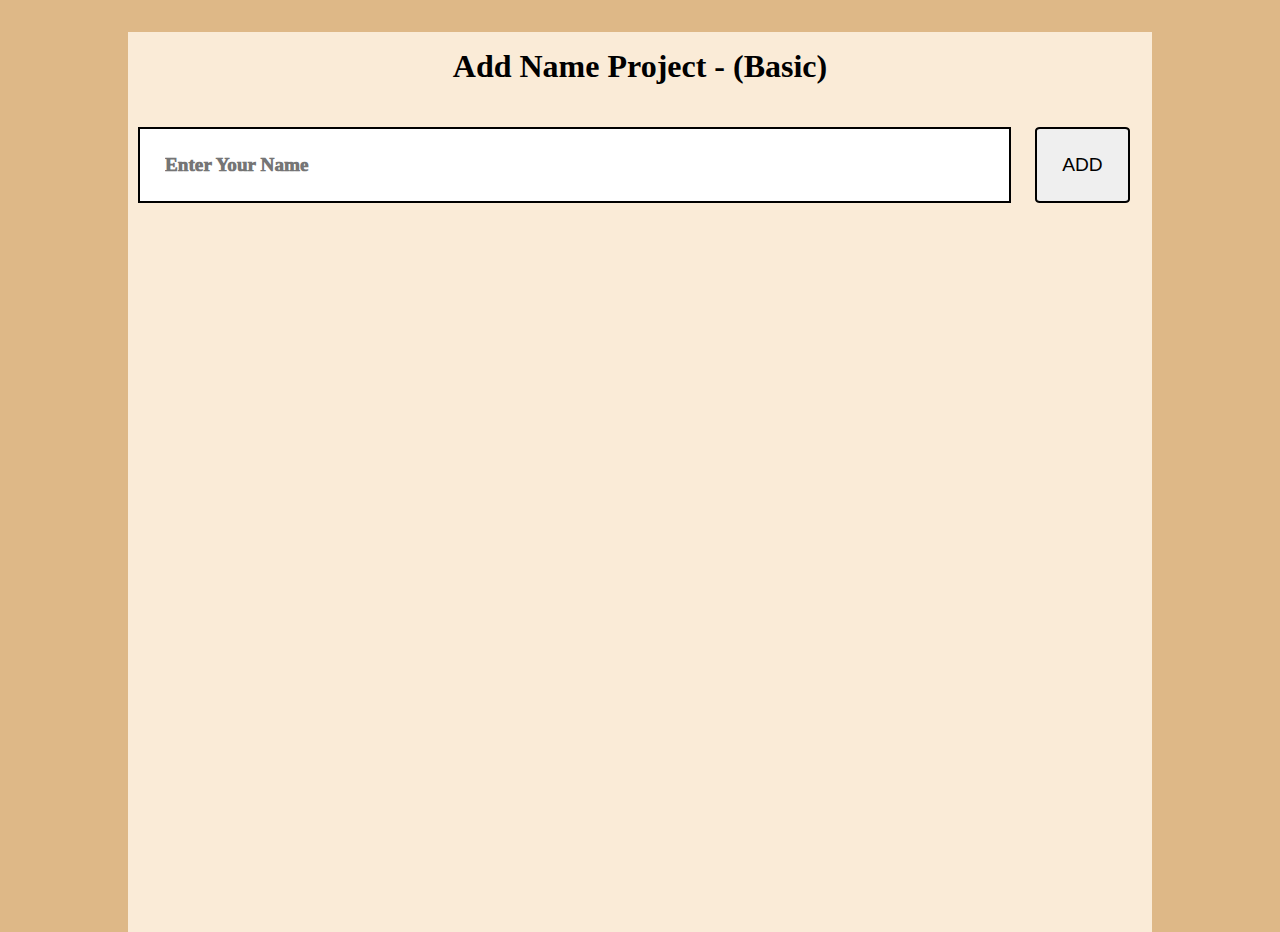
<file: index2.html>
<!DOCTYPE html>
<html lang="en">

<head>
    <meta charset="UTF-8">
    <meta http-equiv="X-UA-Compatible" content="IE=edge">
    <meta name="viewport" content="width=device-width, initial-scale=1.0">
    <title>Name Tag</title>
    <link rel="stylesheet" href="style2.css">
</head>


<body>
    
    <div class="container">
        <h1>Add Name Project - (Basic)</h1>
        <input type="text
        " id="name" placeholder="Enter Your Name">
        <button onclick="addName()">ADD</button>
        <div class="tags"> </div>
    </div>
</body>
<script src="index2.js"></script>
</html>
</file>
<file: style2.css>
*{ 
    margin: 0%;
    padding: 0%;

}

body{
    background-color: burlywood;
}
.container{
    background-color: antiquewhite;
    margin: auto;
    width: 80%;
    min-height: 100vh;

}
h1{
    text-align: center;
    margin: 2rem;
    padding-top: 1rem;
}
input{
    padding: 25px;
    margin: 10px;
    font: 1000 1.2rem "Lucida-Sans";
    width: 80%;
    border: 2px solid black;
    outline: none;
}
button{
    padding: 25px;
    margin: 10px;
    font: 100 1.2rem sans-serif;
    cursor: pointer;
    border: 2px solid black;
    outline: none;
    transition: background-color .5s;
    border-radius: 5%;
}
button:hover{
    background-color: rgb(129, 179, 181);
 
}

.tags{
    display: flex;
    flex-wrap: wrap;
}
.tag{
    background-color: cadetblue;
    width: 30%;
    margin:10px;
    padding: 1.5rem;
    font: 200 1.2rem sans-serif;
    box-sizing: border-box;
    border-radius: 5px;
}
</file>
